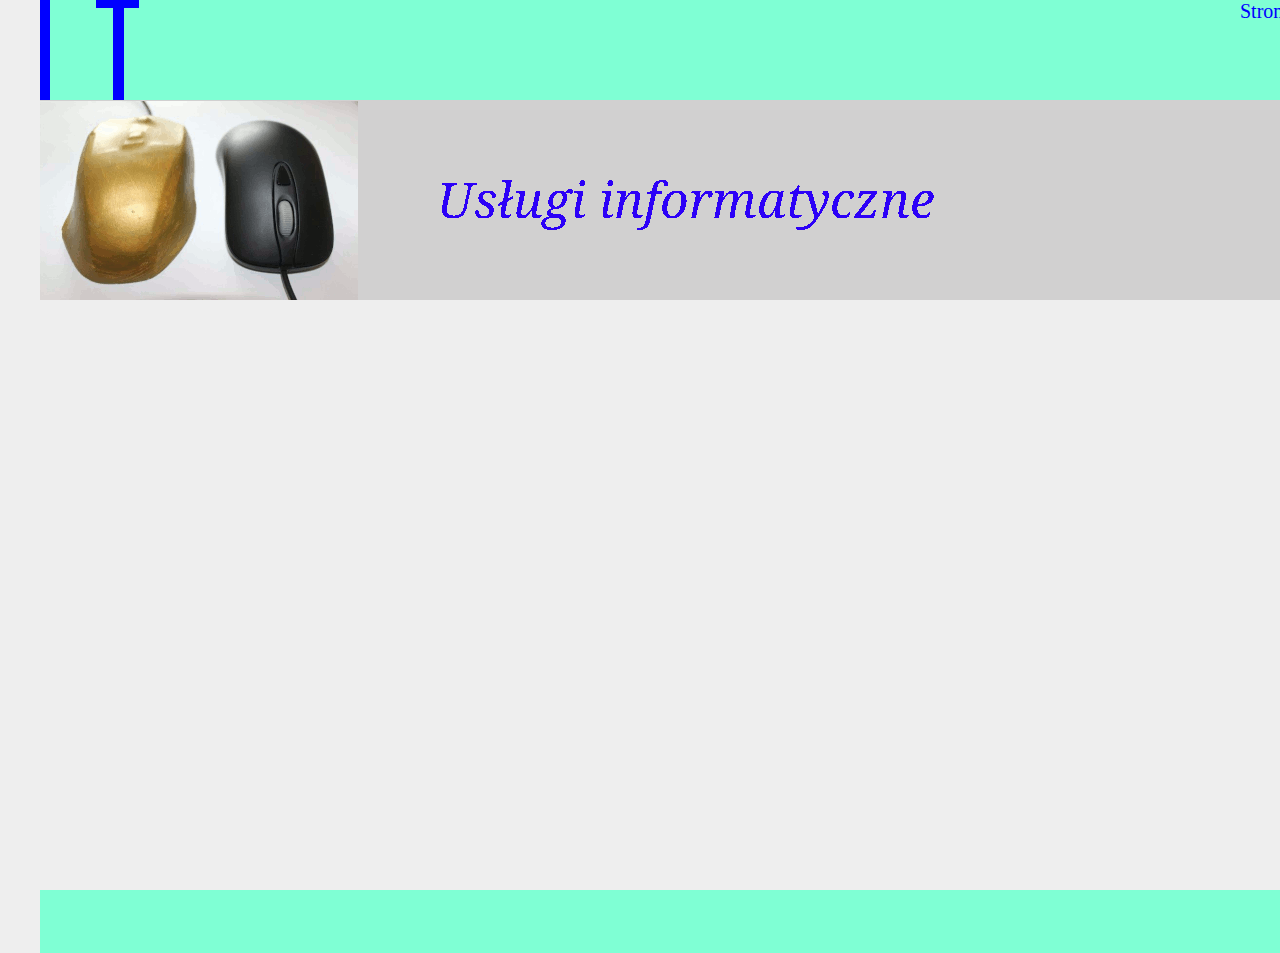
<file: index.html>
<!DOCTYPE html> 
<html lang="PL"> 
<head> 
    <meta charset="UTF-8"> 
    <meta name="viewport" content="width=device-width, initial-scale=1.0"> 
    <title>Uslugi informatyczne</title> 
    <link rel="stylesheet" href="Uslugi.css"> 
</head> 
<body style="background-color: #EEEEEE"> 
<header> 
<a id="a1" href="index3.html">Strona Główna</a>
<a id="a2" href="uslugi.html">Uslugi</a> 
<a id="a3" href="kontakt.html">Kontakt</a> 
<img id="i1" src="logo.png">
 
 
</header> 
<img id="i2" src="animacja.gif">



 
 
<footer> 
<p id="p1">Autor strony:Andrii Dvoretskyi</p> 

 
</footer>     
</body> 
</html>
</file>
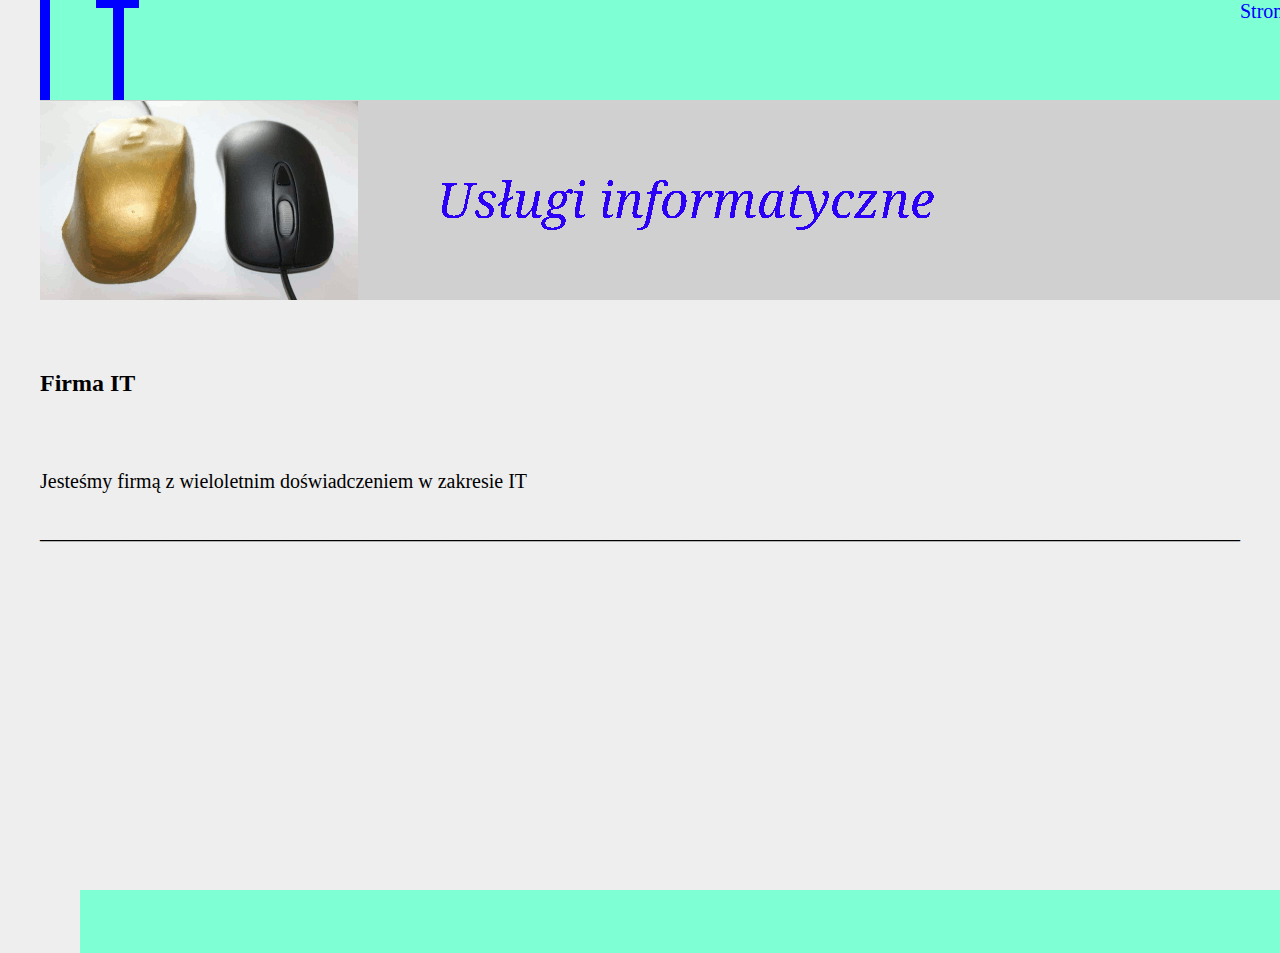
<file: index3.html>
<!DOCTYPE html> 
<html lang="PL"> 
<head> 
    <meta charset="UTF-8"> 
    <meta name="viewport" content="width=device-width, initial-scale=1.0"> 
    <title>Index</title> 
    <link rel="stylesheet" href="Uslugi.css"> 
</head> 
<style>
    h2{
position: absolute;
top: 350px;
left: 40px;

    }
    p{
position: absolute;
top: 450px;
left: 40px;
font-size: 20px;

    }
    #p2{
position: absolute;

top: 500px;
left: 40px;
width: 400px;


    }

    #p1{
        position: absolute;
top: -20px;
background-color: aquamarine;
padding-top: 20px;
padding-bottom: 20px;





    }







</style>
<body style="background-color: #EEEEEE"> 
<header> 
<a id="a1" href="index.html">Strona Główna</a>
<a id="a2" href="uslugi.html">Uslugi</a> 
<a id="a3" href="kontakt.html">Kontakt</a> 
<img id="i1" src="logo.png">
 
 
</header> 
<img id="i2" src="animacja.gif">
<h2>Firma IT</h2>
<p>Jesteśmy firmą z wieloletnim doświadczeniem w zakresie IT</p>
<p id="p2">________________________________________________________________________________________________________________________</p>



 
 
<footer> 
<p id="p1">Autor strony:Andrii Dvoretskyi</p> 

 
</footer>     
</body> 
</html>
</file>
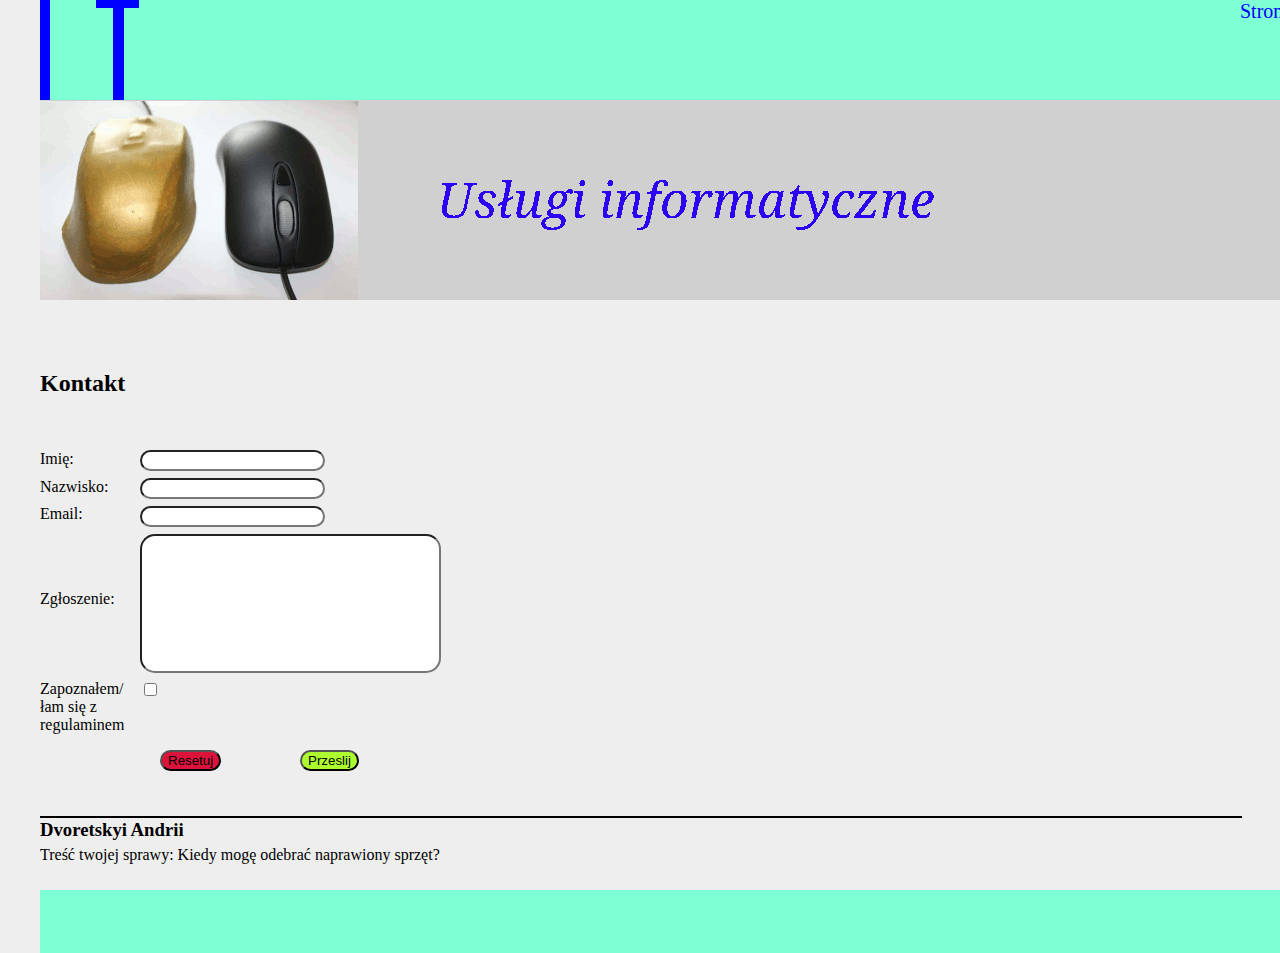
<file: kontakt.html>
<!DOCTYPE html> 
<html lang="PL"> 
<head> 
    <meta charset="UTF-8"> 
    <meta name="viewport" content="width=device-width, initial-scale=1.0"> 
    <title>Uslugi informatyczne</title> 
    <link rel="stylesheet" href="Uslugi.css"> 
</head> 


<style>
h2{
position: absolute;
top: 350px;
left: 40px;


}

#p3{
    position: absolute;
    top: 800px;
    left: 40px;
border: 1px solid black;
width: 1200px;


}

form{

position: absolute;
top: 450px;
left: 40px;




input{

    position: absolute;
    left: 100px;
    border-radius: 6%;
    border-radius: 15px;


}
#f2name{
    margin-top: 10px;
    
}
#f3name{
    margin-top: 20px;
    
}
#f4name{
    margin-top: 30px;
    padding: 60px;
    
}

#f2{
    position: absolute;
    top: 28px;



}
#f3{
position: absolute;
top: 55px;


}

#f4{
position: absolute;
top: 140px;


}

#f5{
position: absolute;
top: 230px;

}

#c1{
    position: absolute;
    top: 230px;
}


}

#b1{
position: absolute;
left: 160px;
top: 750px;
background-color: crimson;
border-radius: 5%;
border-radius: 15px;


}

#b2{

    position: absolute;
left: 300px;
top: 750px;
background-color: greenyellow;
border-radius: 5%;
border-radius: 15px;


}

h3{
position: absolute;

left: 40px;
top: 800px;

}

#p4{
position: absolute;


left: 40px;
top: 830px;


}




    </style>
<body style="background-color: #EEEEEE"> 
<header> 
<a id="a1" href="index.html">Strona Główna</a>
<a id="a2" href="uslugi.html">Uslugi</a> 
<a id="a3" href="kontakt.html">Kontakt</a> 
<img id="i1" src="logo.png">
 
 
</header> 
<img id="i2" src="animacja.gif">

<h2>Kontakt</h2>

<form>
    <label for="fname"id="f1">Imię:</label>
<input type="text" id="fname" name="fname"></input><br>
<label for="f2name"id="f2">Nazwisko:</label>
<input type="text" id="f2name"name="f2name"></input><br>
<label for="f3name" id="f3">Email:</label>
<input type="text" id="f3name" name="f3name"></input><br>
<label for="f4name" id="f4">Zgłoszenie:</label>
<input type="text" id="f4name" name="f4name"></input><br>
<label for="f5name" id="f5">Zapoznałem/łam się z regulaminem</label>
<input type="checkbox" id="c1"></input>



    </form>
    <button id="b1">Resetuj</button>
    <button id="b2">Przeslij</button>

<p id="p3"></p>
<h3>Dvoretskyi Andrii</h3>
<p id="p4">Treść twojej sprawy: Kiedy mogę odebrać naprawiony sprzęt?</p>

 
 
<footer> 
<p id="p1">Autor strony:Andrii Dvoretskyi</p> 

 
</footer>     
</body> 
</html>
</file>
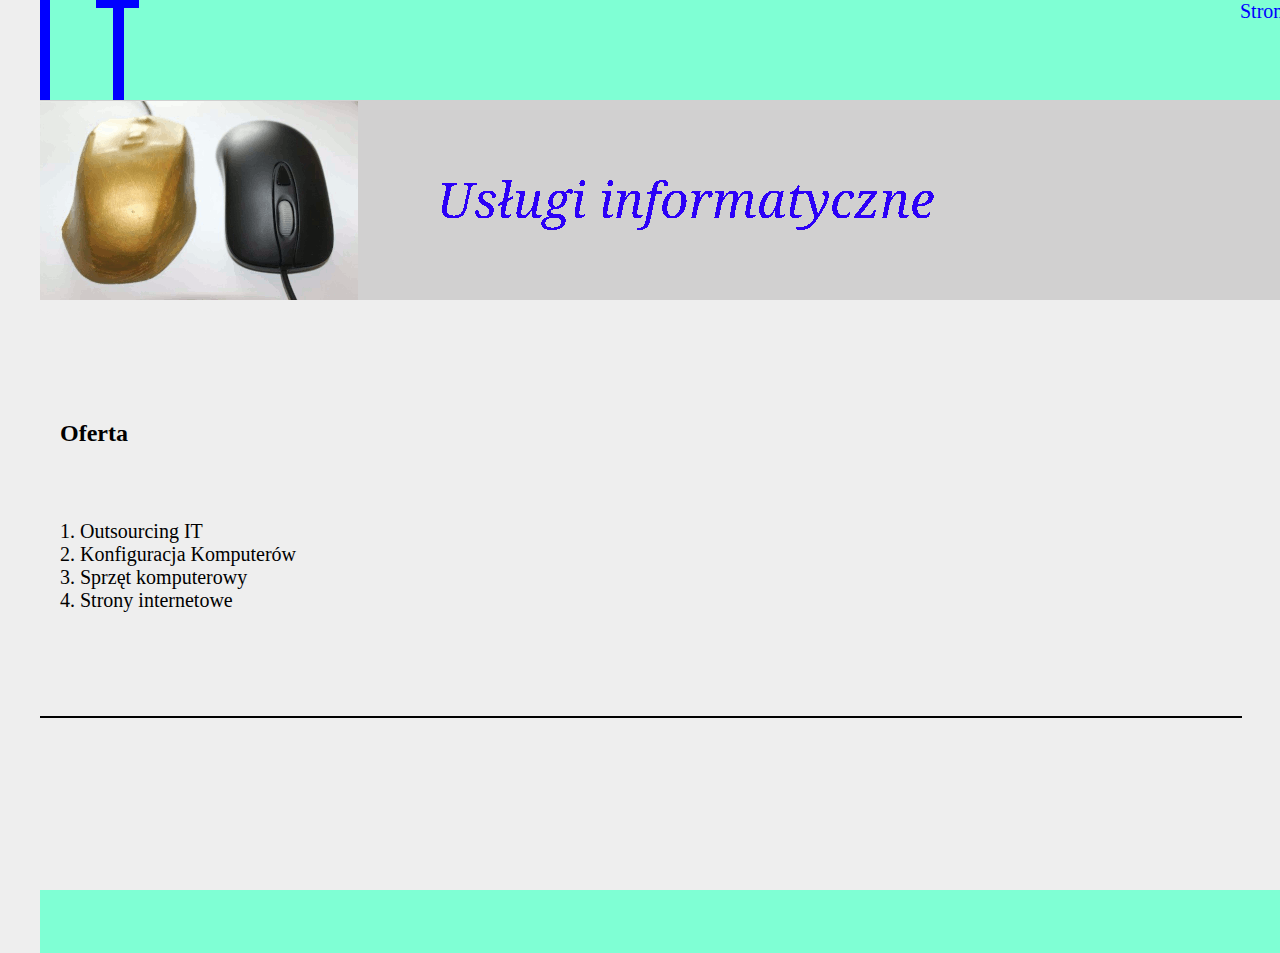
<file: uslugi.html>
<!DOCTYPE html> 
<html lang="PL"> 
<head> 
    <meta charset="UTF-8"> 
    <meta name="viewport" content="width=device-width, initial-scale=1.0"> 
    <title>Uslugi</title> 
    <link rel="stylesheet" href="Uslugi.css"> 
</head> 
<style>

h2{
position: absolute;
top: 400px;
left: 60px;

}

ol{
position: absolute;
top: 500px;
left: 40px;
font-size: 20px;


}


      #p3{
    position: absolute;
    top: 700px;
    left: 40px;
border: 1px solid black;
width: 1200px;


}


    



    </style>
<body style="background-color: #EEEEEE"> 
<header> 
<a id="a1" href="index.html">Strona Główna</a>
<a id="a2" href="uslugi.html">Uslugi</a> 
<a id="a3" href="kontakt.html">Kontakt</a> 
<img id="i1" src="logo.png">
 
 
</header> 
<img id="i2" src="animacja.gif">

<h2>Oferta</h2>

<ol>
<li>Outsourcing IT</li>
<li>Konfiguracja Komputerów</li>
<li>Sprzęt komputerowy</li>
<li>Strony internetowe</li>


</ol>
<p id="p3"></p>




 
 
<footer> 
<p id="p1">Autor strony:Andrii Dvoretskyi</p> 

 
</footer>     
</body> 
</html>
</file>
<file: Uslugi.css>
header{ 
    position: absolute; 
    top: -10px; 
    left: 40px; 
    width: 1850px; 
    padding-top: 10px; 
    padding-bottom: 100px; 
    background-color: aquamarine; 
    text-decoration: none;
     
    #a1{ 
        position: absolute;
    font-size: 20px; 
    color: blue; 
    left: 1200px; 
    text-decoration: none;
     
    } 
    #a1:hover{
    background-color:chartreuse;
    color: darkcyan;


    }
    #a2{ 
        position: absolute; 
    font-size: 20px; 
    color: blue; 
    left: 1370px; 
    top: 12px; 
    text-decoration: none;
     
     
     
         
    } 
    #a2:hover{
   background-color: chartreuse;
   color: darkcyan;


    }
    #a3{ 
        position: absolute; 
    font-size: 20px; 
    color: blue; 
    left: 1470px; 
    top: 12px; 
             text-decoration: none;
    } 

    #a3:hover{
background-color: chartreuse;
color: darkcyan;

    }

    #i1{
position: absolute;
left: 0px;
top: 10px;

    }
     
    } 

    #i2{
position: absolute;
top: 100px;
background-color: rgb(209, 208, 208);
left: 40px;
padding-right: 850px;


    }

     
    footer{ 
    position: absolute; 
    background-color: aquamarine; 
    top: 890px; 
    left: 40px; 
    width: 1850px; 
     
    #p1{ 
    font-size: 20px; 
    padding-left: 1550px; 
    color: blue; 
     
     
    } 
   
     
     
    }
</file>
